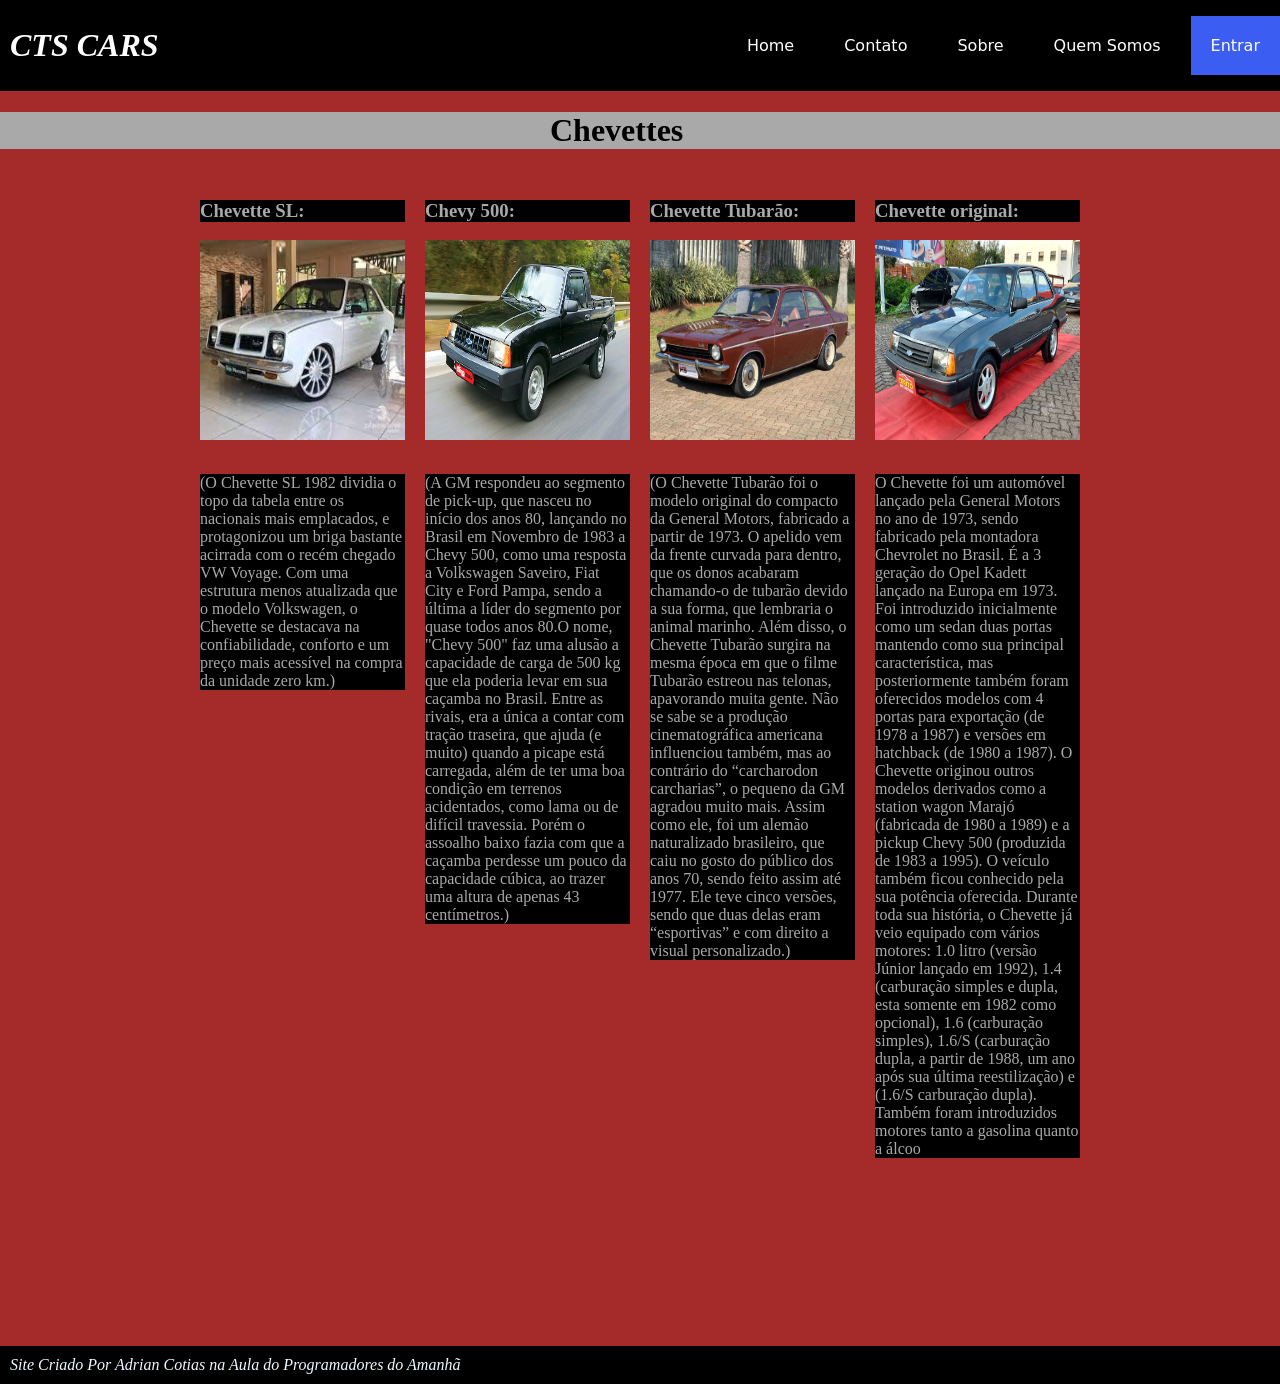
<file: index.html>
<!DOCTYPE html>
<html lang="pt-br">
<head>
    <meta charset="UTF-8">
    <meta http-equiv="X-UA-Compatible" content="IE=edge">
    <meta name="viewport" content="width=device-width, initial-scale=1.0">
    <title>flex box</title>
    <link rel="stylesheet" href="estilo.css" type="text/css">
</head>
<body>
    <header>
        <h1 id="titulo">CTS CARS</h1>
    
        <!-- Aqui começa o menu de navegação -->
        <nav>
            <ul class="menu">
                <li><a href="" target="_blank">Home</a></li>
                <li><a href="" target="_blank">Contato</a></li>
                <li><a href="" target="_blank">Sobre</a></li>
                <li><a href="" target="_blank">Quem Somos</a></li>
                <li><a href="" target="_blank">Entrar</a></li>
            </ul>
        </nav>
    </header>
    <!-- aqui começa o main -->
    <main>
        <h1 id="tcar">Chevettes</h1>
        <!-- aqui começam as fotos -->
        <section class="flex">
            <!-- foto 1 -->
            <div>
                <h3>Chevette SL:</h3>
                <img src="download.jpg" alt="">
                <br>
                <p>(O Chevette SL 1982 dividia o topo da tabela entre os nacionais mais emplacados, e protagonizou um briga bastante acirrada com o recém chegado VW Voyage. Com uma estrutura menos atualizada que o modelo Volkswagen, o Chevette se destacava na confiabilidade, conforto e um preço mais acessível na compra da unidade zero km.)</p>
            </div>
            <!-- foto 2 -->
            <div>
                <h3>Chevy 500:</h3>
                <img src="56c37e0982bee10ed5027dcaqr-584-chevy-02.webp" alt="">
                <br>
                <p>(A GM respondeu ao segmento de pick-up, que nasceu no início dos anos 80, lançando no Brasil em Novembro de 1983 a Chevy 500, como uma resposta a Volkswagen Saveiro, Fiat City e Ford Pampa, sendo a última a líder do segmento por quase todos anos 80.O nome, "Chevy 500" faz uma alusão a capacidade de carga de 500 kg que ela poderia levar em sua caçamba no Brasil. Entre as rivais, era a única a contar com tração traseira, que ajuda (e muito) quando a picape está carregada, além de ter uma boa condição em terrenos acidentados, como lama ou de difícil travessia. Porém o assoalho baixo fazia com que a caçamba perdesse um pouco da capacidade cúbica, ao trazer uma altura de apenas 43 centímetros.)</p>
            </div>
            <!-- foto 3 -->
            <div>
                <h3>Chevette Tubarão:</h3>
                <img src="chevrolet_1977_gasolina_chevette_lslsledlse_1_6_chevrolet_8780073652445320322.jpg" alt="">
                <br>
                <p>(O Chevette Tubarão foi o modelo original do compacto da General Motors, fabricado a partir de 1973. O apelido vem da frente curvada para dentro, que os donos acabaram chamando-o de tubarão devido a sua forma, que lembraria o animal marinho. Além disso, o Chevette Tubarão surgira na mesma época em que o filme Tubarão estreou nas telonas, apavorando muita gente. Não se sabe se a produção cinematográfica americana influenciou também, mas ao contrário do “carcharodon carcharias”, o pequeno da GM agradou muito mais. Assim como ele, foi um alemão naturalizado brasileiro, que caiu no gosto do público dos anos 70, sendo feito assim até 1977. Ele teve cinco versões, sendo que duas delas eram “esportivas” e com direito a visual personalizado.)</p>
            </div>
            <!-- foto 4 -->
            <div>
                <h3>Chevette original:</h3>
                <img src="34705f0fc1ced606e36ab4dfb2474829_thumb.jpeg" alt="">
                <br>
                <p>O Chevette foi um automóvel lançado pela General Motors no ano de 1973, sendo fabricado pela montadora Chevrolet no Brasil. É a 3 geração do Opel Kadett lançado na Europa em 1973. Foi introduzido inicialmente como um sedan duas portas mantendo como sua principal característica, mas posteriormente também foram oferecidos modelos com 4 portas para exportação (de 1978 a 1987) e versões em hatchback (de 1980 a 1987). O Chevette originou outros modelos derivados como a station wagon Marajó (fabricada de 1980 a 1989) e a pickup Chevy 500 (produzida de 1983 a 1995). O veículo também ficou conhecido pela sua potência oferecida. Durante toda sua história, o Chevette já veio equipado com vários motores: 1.0 litro (versão Júnior lançado em 1992), 1.4 (carburação simples e dupla, esta somente em 1982 como opcional), 1.6 (carburação simples), 1.6/S (carburação dupla, a partir de 1988, um ano após sua última reestilização) e (1.6/S carburação dupla). Também foram introduzidos motores tanto a gasolina quanto a álcoo</p>

                    
            </div>

        </section>
    </main>
    <br>
    <br>
    <br>
    <br>
    <br>
    <br>
    <br>
    <br>
    <br>
    <footer>Site Criado Por Adrian Cotias na Aula do Programadores do Amanhã </footer>
</body>
</html>
</file>
<file: estilo.css>
body{
    margin: 0;
    padding: 0;  
    background-color: brown;
  
}

#titulo{
    font-size:xx-large;
    font-style: italic;
    padding-left: 10px;
}

a {
    
    text-decoration: none;
    color: white;
    font-family: system-ui, -apple-system, BlinkMacSystemFont, 'Segoe UI', Roboto, Oxygen, Ubuntu, Cantarell, 'Open Sans', 'Helvetica Neue', sans-serif;
}

header{
    background-color: black;
    color: white;
    display: flex;
    flex-wrap: wrap;
    justify-content: space-between;
    align-items: center;
  
}

#tcar{
    background-color: darkgray;
    align-items: center;
    padding-left: 550px;
}

h3{
    background-color: black;
    color: darkgrey;
}

p{
    font-style: unset;
    background-color:black;
    color: darkgray;
}

.menu{
    display: flex;
}

.menu li{
    margin-left: 10px;
    list-style: none;

}

.menu li a{
    display: inline-block;
    padding: 20px;
    transition: background .4s;
}

.menu li a:hover{
    background-color:brown;
}

ul li:last-child a{
    float: right;
    background-color: rgb(59, 93, 242);
}

img{
    max-width: 100%;
    display: block;
    width: 240px;
    height: 200px;
}

.flex{
    display: flex;
    flex-wrap: wrap;
    max-width: 900px;
    margin: 0 auto;
}

.flex div{
    flex: 1 1 200px;
    margin: 10px;
}

footer{
   background-color: black;
   color: aliceblue;
   font-style: italic;
   padding: 10px;
   justify-content: center;
}
</file>
<file: Cts-cars-master/css/estilo.css>
body{
    margin: 0;
    padding: 0;  
    background-color: brown;
  
}

#titulo{
    font-size:xx-large;
    font-style: italic;
    padding-left: 10px;
}

a {
    
    text-decoration: none;
    color: white;
    font-family: system-ui, -apple-system, BlinkMacSystemFont, 'Segoe UI', Roboto, Oxygen, Ubuntu, Cantarell, 'Open Sans', 'Helvetica Neue', sans-serif;
}

header{
    background-color: black;
    color: white;
    display: flex;
    flex-wrap: wrap;
    justify-content: space-between;
    align-items: center;
  
}

#tcar{
    background-color: darkgray;
    align-items: center;
    padding-left: 550px;
}

h3{
    background-color: black;
    color: darkgrey;
}

p{
    font-style: unset;
    background-color:black;
    color: darkgray;
}

.menu{
    display: flex;
}

.menu li{
    margin-left: 10px;
    list-style: none;

}

.menu li a{
    display: inline-block;
    padding: 20px;
    transition: background .4s;
}

.menu li a:hover{
    background-color:brown;
}

ul li:last-child a{
    float: right;
    background-color: rgb(59, 93, 242);
}

img{
    max-width: 100%;
    display: block;
    width: 240px;
    height: 200px;
}

.flex{
    display: flex;
    flex-wrap: wrap;
    max-width: 900px;
    margin: 0 auto;
}

.flex div{
    flex: 1 1 200px;
    margin: 10px;
}

footer{
   background-color: black;
   color: aliceblue;
   font-style: italic;
   padding: 10px;
   justify-content: center;
}
</file>
